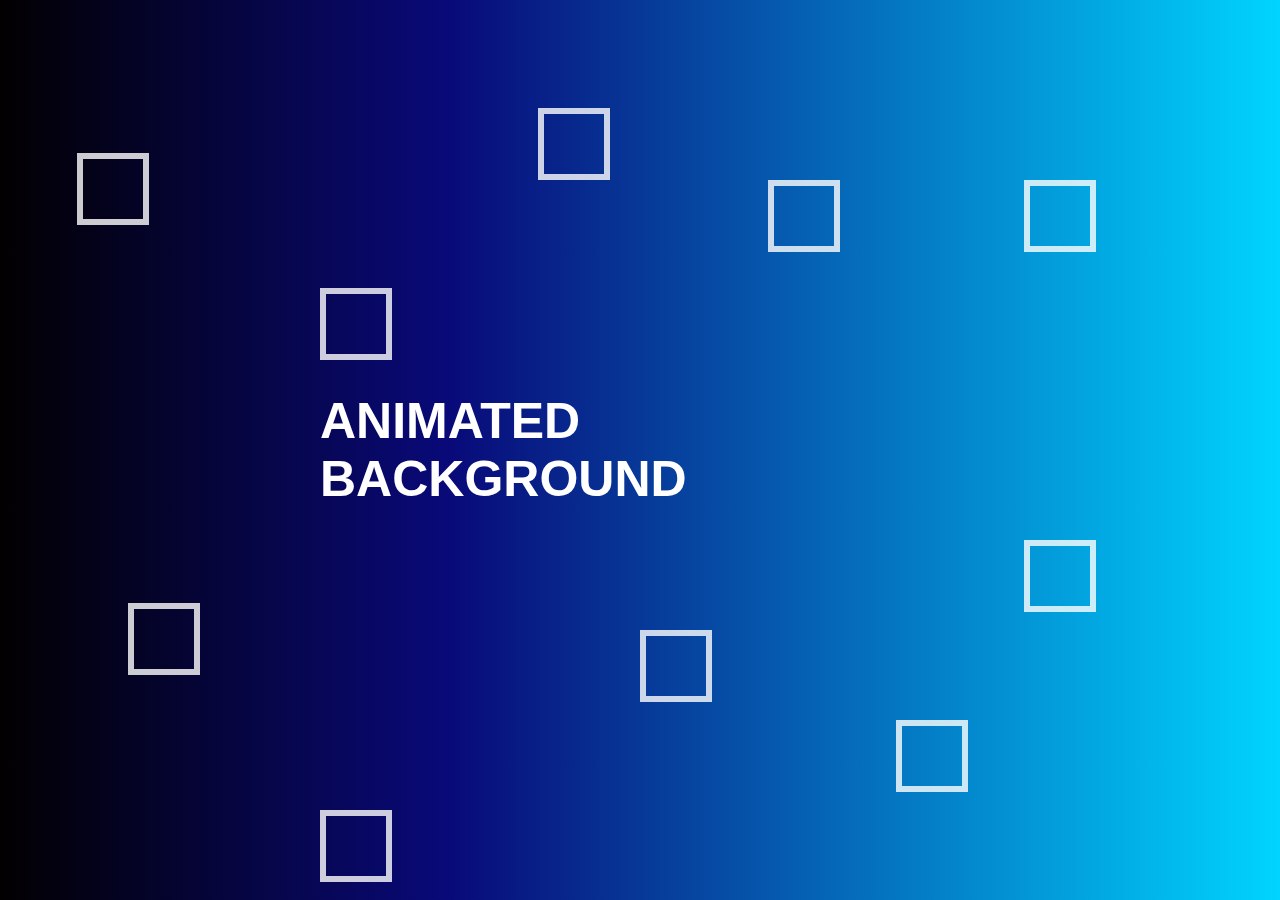
<file: index.html>
<!DOCTYPE html>
<html lang="en">
  <head>
    <meta charset="UTF-8">
    <title>Animated Background CSS with Pure CSS and HTML</title>
    <link rel="stylesheet" href="style.css"/>
  </head>
  <body>
    <div class="wrapper">
      <h2>Animated Background</h2>
      <div class="box">
        <div></div>
        <div></div>
        <div></div>
        <div></div>
        <div></div>
        <div></div>
        <div></div>
        <div></div>
        <div></div>
        <div></div>
      </div>
    </div>
  </body>
</html>
</file>
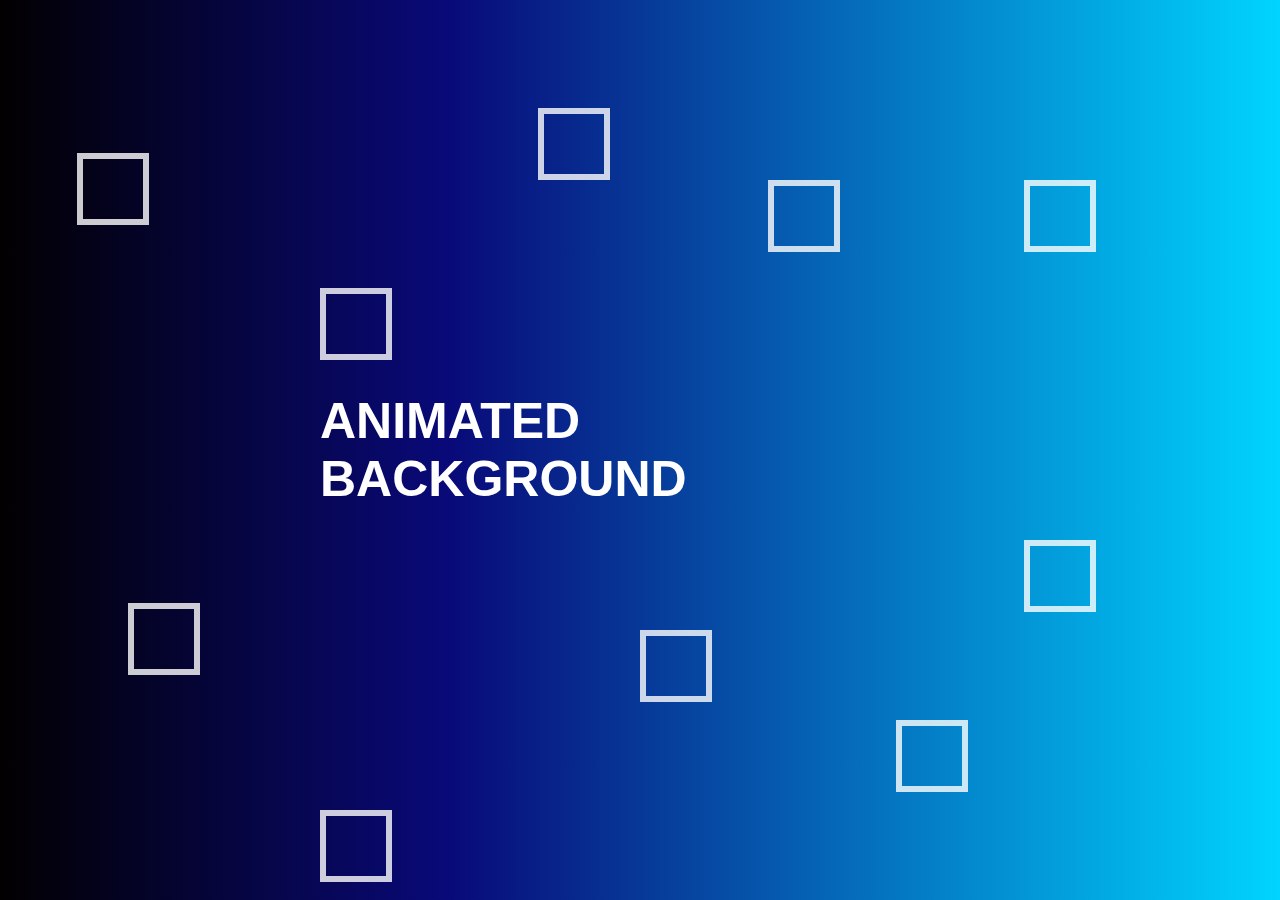
<file: index (2).html>
<!DOCTYPE html>
<html lang="en">
  <head>
    <meta charset="UTF-8">
    <title>Animated Background CSS with Pure CSS and HTML</title>
    <link rel="stylesheet" href="style.css"/>
  </head>
  <body>
    <div class="wrapper">
      <h2>Animated Background</h2>
      <div class="box">
        <div></div>
        <div></div>
        <div></div>
        <div></div>
        <div></div>
        <div></div>
        <div></div>
        <div></div>
        <div></div>
        <div></div>
      </div>
    </div>
  </body>
</html>
</file>
<file: style.css>
body {
    margin: 0;
    padding: 0;
}
.wrapper{
    position: absolute;
    width: 100%;
    height: 100%;
    overflow: hidden;
    background: linear-gradient(90deg, rgba(2, 0,.6,1) 0%, rgba(9,9,121,1) 35%, rgba(0,212,255,1) 100%)
}
h2{
    font-family: 'Franklin Gothic Medium', 'Arial Narrow', Arial, sans-serif;
    position: absolute;
    top: 50%;
    left: 50%;
    transform: translate(-50%, -50%);
    font-size: 50px;
    font-weight: bold;
    color: #fff;
    text-transform: uppercase;
    margin: 0;
}
.box div{
    position: absolute;
    width: 60px;
    height: 60px;
    background-color: transparent;
    border: 6px solid rgba(255,255,255,0.8);
}
.box div:nth-child(1){
    top: 12%;
    left: 42%;
    animation: animate 10s linear infinite;
}
.box div:nth-child(2){
    top: 70%;
    left: 50%;
    animation: animate 7s linear infinite;
}
.box div:nth-child(3){
    top: 17%;
    left: 6%;
    animation: animate 9s linear infinite;
}
.box div:nth-child(4){
    top: 20%;
    left: 60%;
    animation: animate 10s linear infinite;
}
.box div:nth-child(5){
    top: 67%;
    left: 10%;
    animation: animate 6s linear infinite;
}
.box div:nth-child(6){
    top: 80%;
    left: 70%;
    animation: animate 12s linear infinite;
}
.box div:nth-child(7){
    top: 60%;
    left: 80%;
    animation: animate 15s linear infinite;
}
.box div:nth-child(8){
    top: 32%;
    left: 25%;
    animation: animate 16s linear infinite;
}
.box div:nth-child(9){
    top: 90%;
    left: 25%;
    animation: animate 9s linear infinite;
}
.box div:nth-child(10){
    top: 20%;
    left: 80%;
    animation: animate 5s linear infinite;
}

@keyframes animate{
    0%{
        transform: scale(0) translateY(0) rotate(0);
        opacity:1;
    }
    100%{
        transform: scale(1.5) translateY(-100px) rotate(360deg);
        opacity:0;
    }
}
</file>
